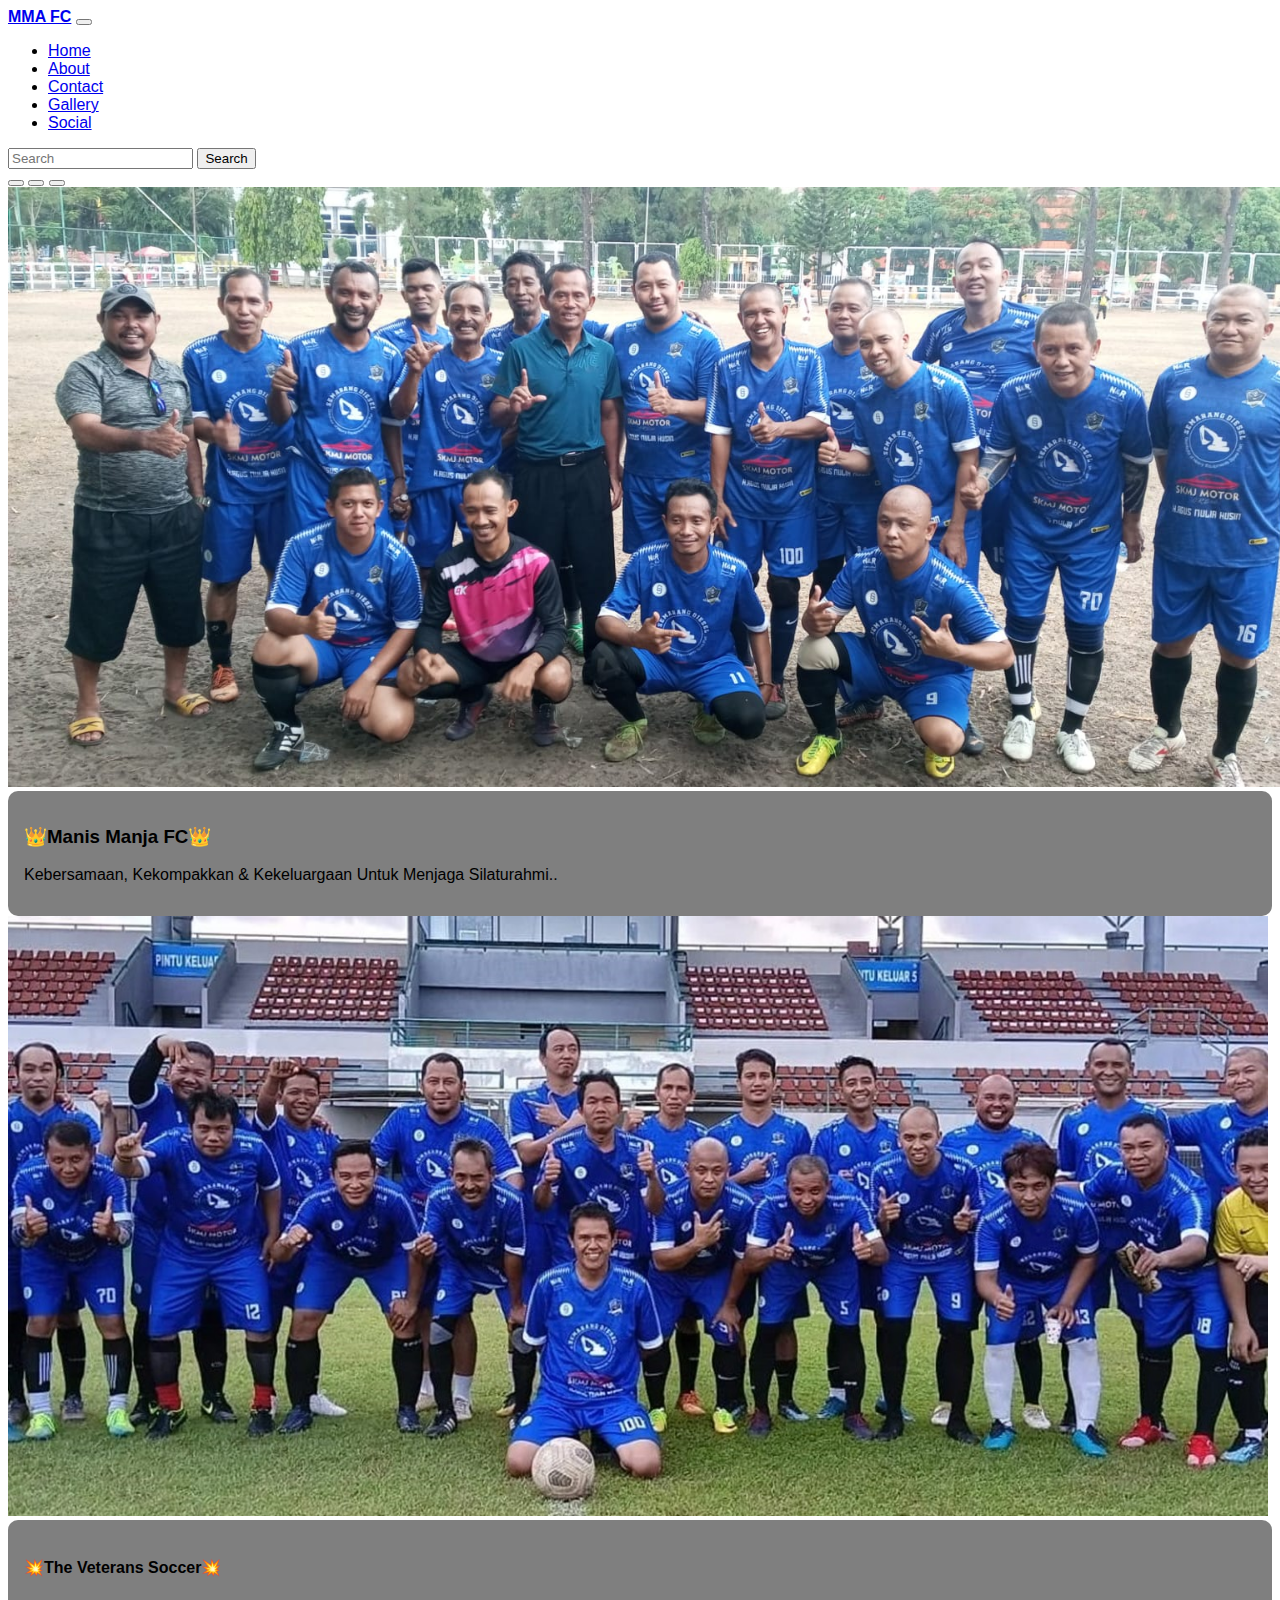
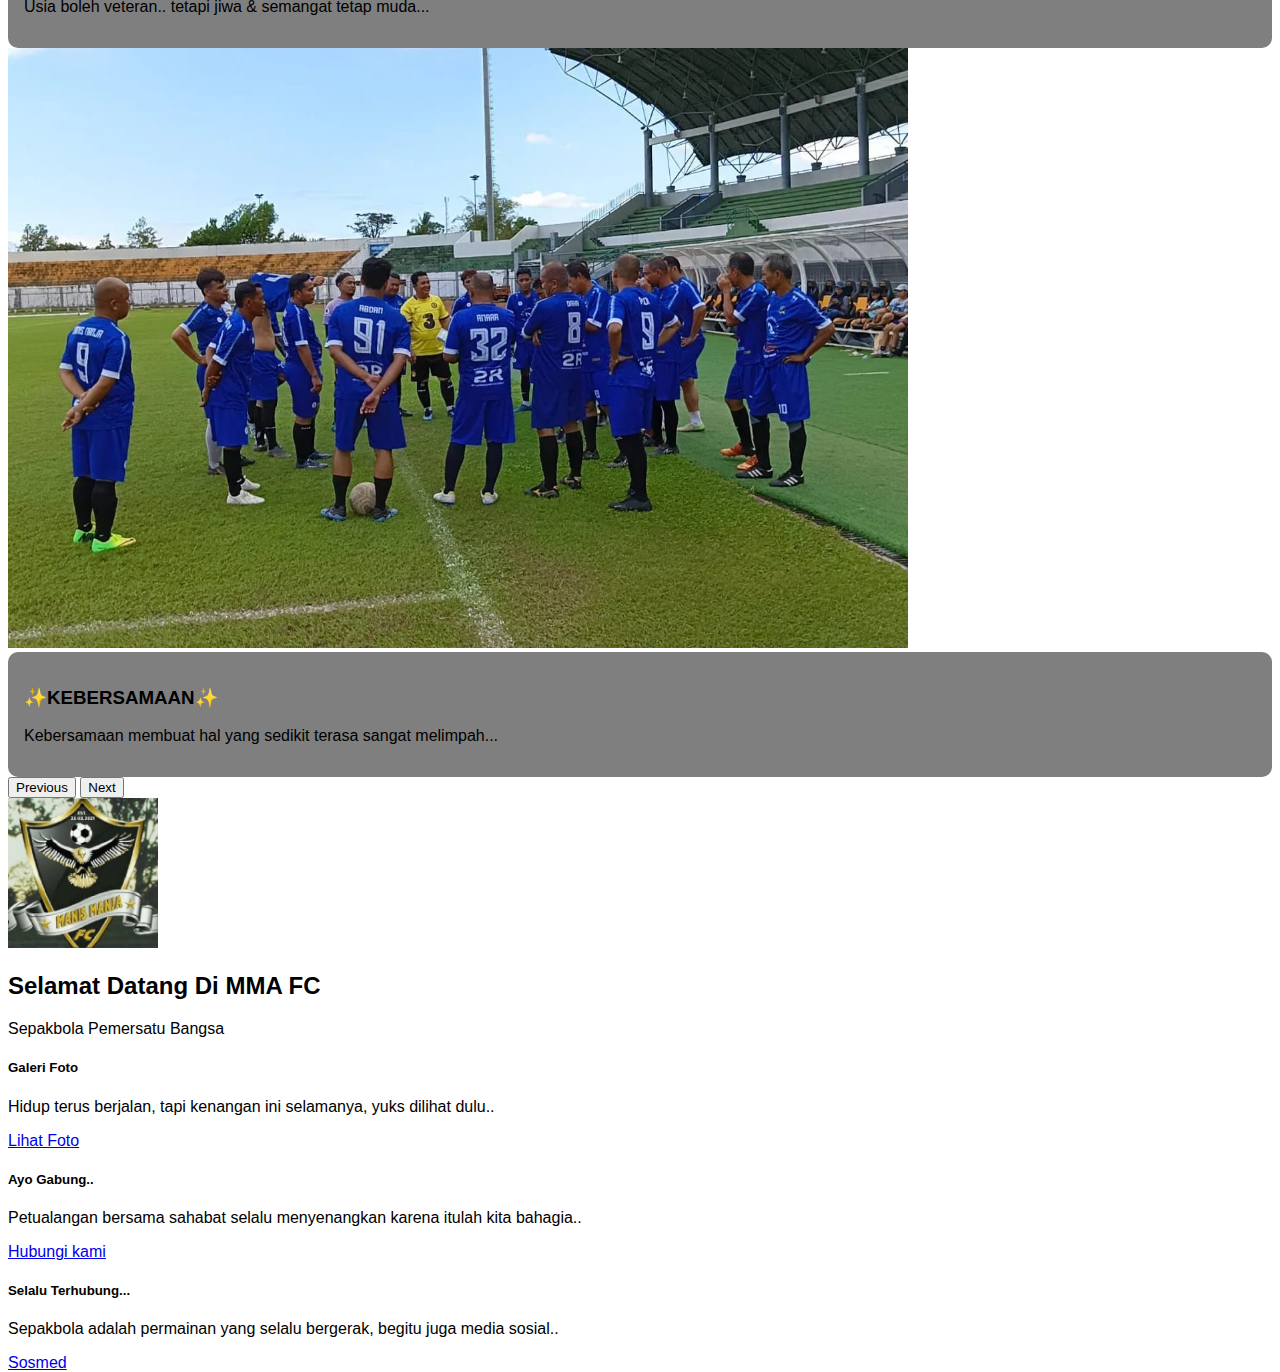
<file: index.html>
<!DOCTYPE html>
<html lang="en">
<head>
    <meta charset="UTF-8">
    <meta name="viewport" content="width=device-width, initial-scale=1.0">
    <link rel="stylesheet" href="assets/css/style.css">
    <link href="https://cdn.jsdelivr.net/npm/bootstrap@5.1.3/dist/css/bootstrap.min.css" rel="stylesheet" integrity="sha384-1BmE4kWBq78iYhFldvKuhfTAU6auU8tT94WrHftjDbrCEXSU1oBoqyl2QvZ6jIW3" crossorigin="anonymous">
    <title>MMA - Homepage</title>
   
</head>
<body class="bg-dark">
   <!-- nav section start-->
  <nav class="navbar navbar-expand-lg navbar-dark bg-dark text-light sticky-top"> 
      <div class="container-fluid">
        <a class="navbar-brand" href="#">MMA FC</a>
        <button class="navbar-toggler" type="button" data-bs-toggle="collapse" data-bs-target="#navbarSupportedContent" aria-controls="navbarSupportedContent" aria-expanded="false" aria-label="Toggle navigation">
          <span class="navbar-toggler-icon"></span>
        </button>
        <div class="collapse navbar-collapse" id="navbarSupportedContent">
          <ul class="navbar-nav me-auto mb-2 mb-lg-0">
            <li class="nav-item">
              <a class="nav-link" href="index.html">Home</a>
            </li>
            <li class="nav-item">
              <a class="nav-link" href="about/about.html">About</a> 
            </li>
            <li class="nav-item">
              <a class="nav-link" href="contact/contact.html">Contact</a>
            </li>
            <li class="nav-item">
              <a class="nav-link" href="gallery/gallery.html">Gallery</a>
            </li>
            <li class="nav-item">
              <a class="nav-link" href="social/social.html">Social</a>
            </li>
          </ul>
          <form class="d-flex">
            <input class="form-control me-2" type="search" placeholder="Search" aria-label="Search">
            <button class="btn btn-outline-light" type="submit">Search</button>
          </form>
        </div>
      </div>
  </nav>
  <!-- nav section end-->

  <!--first layout start-->
  <div class="container-fluid text-light"
    style="height: 100vh">
<!-- carousel image start-->
<div id="carouselExampleCaptions" class="carousel slide" data-bs-ride="carousel">
  <div class="carousel-indicators">
    <button type="button" data-bs-target="#carouselExampleCaptions" data-bs-slide-to="0" class="active" aria-current="true" aria-label="Slide 1"></button>
    <button type="button" data-bs-target="#carouselExampleCaptions" data-bs-slide-to="1" aria-label="Slide 2"></button>
    <button type="button" data-bs-target="#carouselExampleCaptions" data-bs-slide-to="2" aria-label="Slide 3"></button>
  </div>
  <div class="carousel-inner">
    <div class="carousel-item active">
      <img src="assets/slide1.jpeg" class="d-block w-100" alt="..." style="height: 600px;">
      <div class="carousel-caption">
        <h3>👑Manis Manja FC👑</h3>
        <p>Kebersamaan, Kekompakkan & Kekeluargaan Untuk Menjaga Silaturahmi..</p>
      </div>
    </div>
    <div class="carousel-item">
      <img src="assets/slide2.jpeg" class="d-block w-100" alt="..." style="height: 600px;">
      <div class="carousel-caption">
        <h4>💥The Veterans Soccer💥</h4>
        <p>Usia boleh veteran.. tetapi jiwa & semangat tetap muda...</p>
      </div>
    </div>
    <div class="carousel-item">
      <img src="assets/slide3.jpeg " class="d-block w-100" alt="..." style="height: 600px;">
      <div class="carousel-caption ">
        <h3>✨KEBERSAMAAN✨</h3>
        <p>Kebersamaan membuat hal yang sedikit terasa sangat melimpah...</p>
      </div> 
    </div>
  </div>
  <button class="carousel-control-prev" type="button" data-bs-target="#carouselExampleCaptions" data-bs-slide="prev">
    <span class="carousel-control-prev-icon" aria-hidden="true"></span>
    <span class="visually-hidden">Previous</span>
  </button>
  <button class="carousel-control-next" type="button" data-bs-target="#carouselExampleCaptions" data-bs-slide="next">
    <span class="carousel-control-next-icon" aria-hidden="true"></span>
    <span class="visually-hidden">Next</span>
  </button>
</div>
<!-- carousel image end-->
    <div class="row text-center align-items-center mt-4">
      <div class="col-12">
        <img src="assets/slide5.jpeg" width="150" height="150" alt="my image"/>
        <h2 class="mt2">Selamat Datang Di MMA FC</h2>
        <p>Sepakbola Pemersatu Bangsa</p>      
      </div>
    </div>
    <!--start card-->
    <div class="row text-center text-dark mt-4">
      <div class="col-sm-4 g-4">
        <div class="card">
          <div class="card-body">
            <h5 class="card-title">Galeri Foto</h5>
            <p class="card-text">Hidup terus berjalan, tapi kenangan ini selamanya, yuks dilihat dulu..</p>
            <a href="gallery/gallery.html" class="btn btn-dark d-block">Lihat Foto</a>
          </div>
        </div>
      </div>
      <div class="col-sm-4 g-4">
        <div class="card">
          <div class="card-body">
            <h5 class="card-title">Ayo Gabung..</h5>
            <p class="card-text">Petualangan bersama sahabat selalu menyenangkan karena itulah kita bahagia.. </p>
            <a href="contact/contact.html" class="btn btn-dark d-block">Hubungi kami</a>
          </div>
        </div>
      </div>
      <div class="col-sm-4 g-4">
        <div class="card">
          <div class="card-body">
            <h5 class="card-title">Selalu Terhubung...</h5>
            <p class="card-text">Sepakbola adalah permainan yang selalu bergerak, begitu juga media sosial..</p>
            <a href="social/social.html" class="btn btn-dark d-block">Sosmed</a>
          </div>
        </div>
      </div>
    </div>
  </div> 
  <!--end card-->
  <!-- first layout end-->
  
  <script src="https://cdn.jsdelivr.net/npm/bootstrap@5.1.3/dist/js/bootstrap.bundle.min.js" integrity="sha384-ka7Sk0Gln4gmtz2MlQnikT1wXgYsOg+OMhuP+IlRH9sENBO0LRn5q+8nbTov4+1p" crossorigin="anonymous"></script>
  <div class="container-fluid text-light"
    style="height: 100vh">

  </body>
  
</html>
</file>
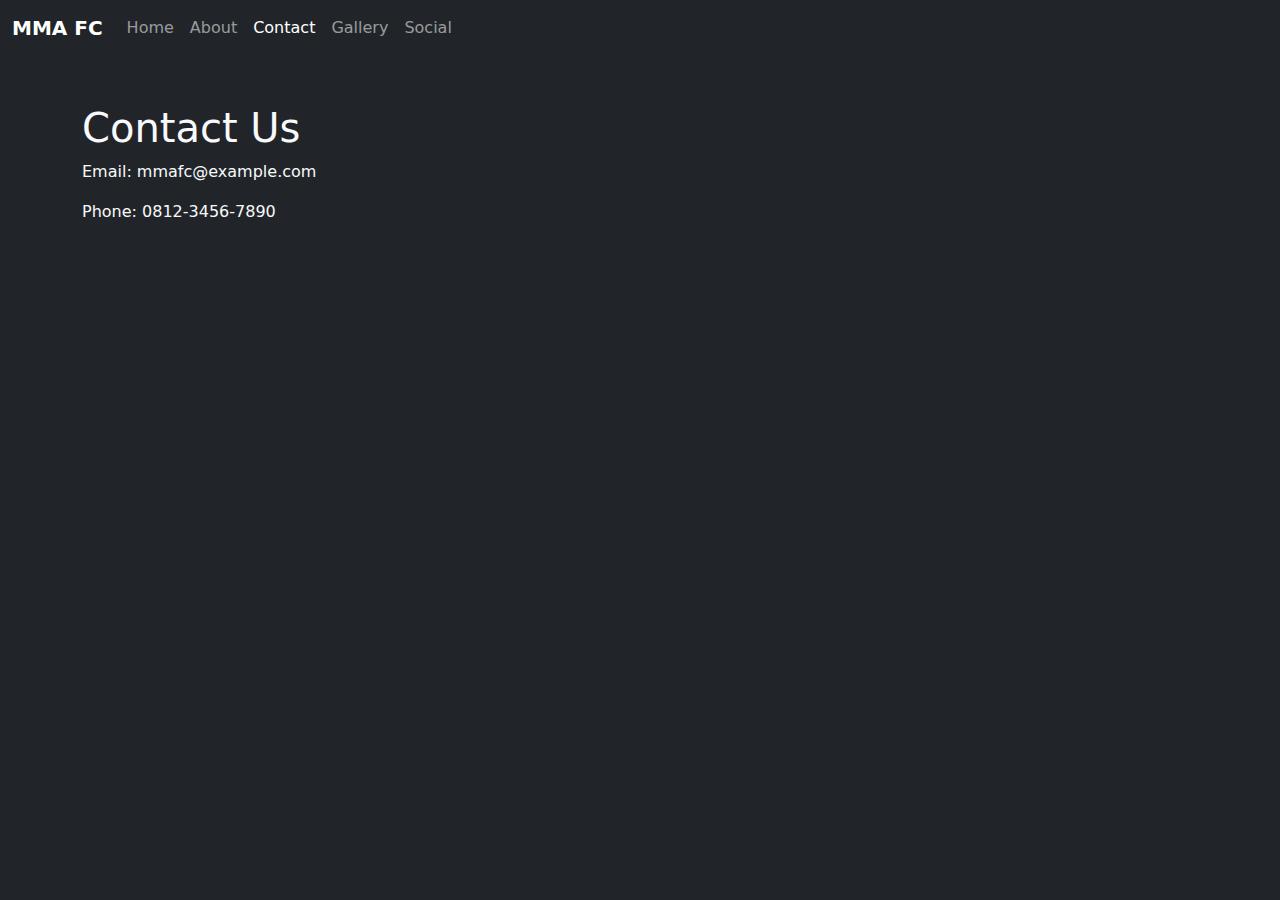
<file: contact/contact.html>
<!DOCTYPE html>
<html lang="en">
<head>
  <meta charset="UTF-8" />
  <meta name="viewport" content="width=device-width, initial-scale=1.0"/>
  <title>Contact - MMA FC</title>
  <link rel="stylesheet" href="../assets/css/style.css" />
  <link href="https://cdn.jsdelivr.net/npm/bootstrap@5.1.3/dist/css/bootstrap.min.css" rel="stylesheet"/>
</head>
<body class="bg-dark text-light">
  <nav class="navbar navbar-expand-lg navbar-dark bg-dark sticky-top">
    <div class="container-fluid">
      <a class="navbar-brand" href="../index.html">MMA FC</a>
      <button class="navbar-toggler" type="button" data-bs-toggle="collapse" data-bs-target="#navbarNav">
        <span class="navbar-toggler-icon"></span>
      </button>
      <div class="collapse navbar-collapse" id="navbarNav">
        <ul class="navbar-nav">
          <li class="nav-item"><a class="nav-link" href="../index.html">Home</a></li>
          <li class="nav-item"><a class="nav-link" href="../about/about.html">About</a></li>
          <li class="nav-item"><a class="nav-link active" href="contact.html">Contact</a></li>
          <li class="nav-item"><a class="nav-link" href="../gallery/gallery.html">Gallery</a></li>
          <li class="nav-item"><a class="nav-link" href="../social/social.html">Social</a></li>
        </ul>
      </div>
    </div>
  </nav>
  
  <div class="container mt-5">
    <h1>Contact Us</h1>
    <p>Email: mmafc@example.com</p>
    <p>Phone: 0812-3456-7890</p>
  </div>
</body>
</html>
</file>
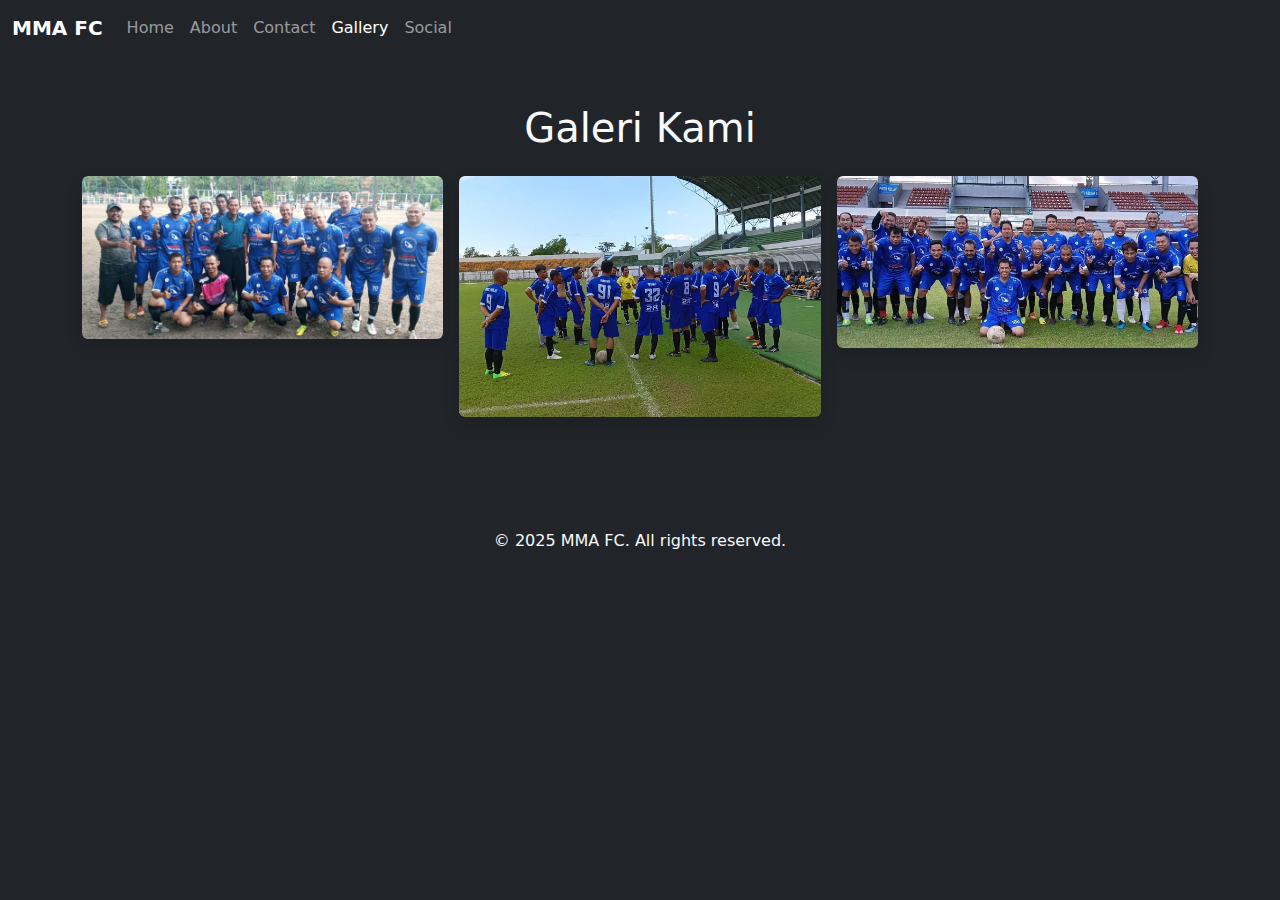
<file: gallery/gallery.html>
<!DOCTYPE html>
<html lang="en">
<head>
  <meta charset="UTF-8" />
  <meta name="viewport" content="width=device-width, initial-scale=1.0"/>
  <title>Gallery - MMA FC</title>
  <link rel="stylesheet" href="../assets/css/style.css" />
  <link href="https://cdn.jsdelivr.net/npm/bootstrap@5.1.3/dist/css/bootstrap.min.css" rel="stylesheet"/>
</head>
<body class="bg-dark text-light">
  <nav class="navbar navbar-expand-lg navbar-dark bg-dark sticky-top">
    <div class="container-fluid">
      <a class="navbar-brand" href="../index.html">MMA FC</a>
      <button class="navbar-toggler" type="button" data-bs-toggle="collapse" data-bs-target="#navbarNav">
        <span class="navbar-toggler-icon"></span>
      </button>
      <div class="collapse navbar-collapse" id="navbarNav">
        <ul class="navbar-nav">
          <li class="nav-item"><a class="nav-link" href="../index.html">Home</a></li>
          <li class="nav-item"><a class="nav-link" href="../about/about.html">About</a></li>
          <li class="nav-item"><a class="nav-link" href="../contact/contact.html">Contact</a></li>
          <li class="nav-item"><a class="nav-link active" href="gallery.html">Gallery</a></li>
          <li class="nav-item"><a class="nav-link" href="../social/social.html">Social</a></li>
        </ul>
      </div>
    </div>
  </nav>
  <!-- Content -->
  <div class="container py-5">
  <h1 class="text-center mb-4">Galeri Kami</h1>
  <div class="row g-3">
    <div class="col-md-4">
      <img src="../assets/slide1.jpeg" class="img-fluid rounded shadow" alt="Galeri 1">
    </div>
    <div class="col-md-4">
      <img src="../assets/slide3.jpeg" class="img-fluid rounded shadow" alt="Galeri 2">
    </div>
    <div class="col-md-4">
      <img src="../assets/slide2.jpeg" class="img-fluid rounded shadow" alt="Galeri 3">
    </div>
  </div>
</div>


  <!-- Footer -->
  <footer class="bg-dark text-center text-light py-3">
    <p class="mb-0">&copy; 2025 MMA FC. All rights reserved.</p>
  </footer>

  <script src="https://cdn.jsdelivr.net/npm/bootstrap@5.1.3/dist/js/bootstrap.bundle.min.js"></script>
</body>
</html>
</file>
<file: assets/css/style.css>
body {
  font-family: 'Segoe UI', Tahoma, Geneva, Verdana, sans-serif;
}

.navbar-brand {
  font-weight: bold;
}

.card:hover {
  transform: scale(1.02);
  transition: 0.3s ease-in-out;
}

.carousel-caption {
  background-color: rgba(0, 0, 0, 0.5);
  padding: 1rem;
  border-radius: 10px;
}

footer {
  margin-top: 3rem;
  padding: 1rem;
  background-color: #222;
  color: #ccc;
  text-align: center;
}
</file>
